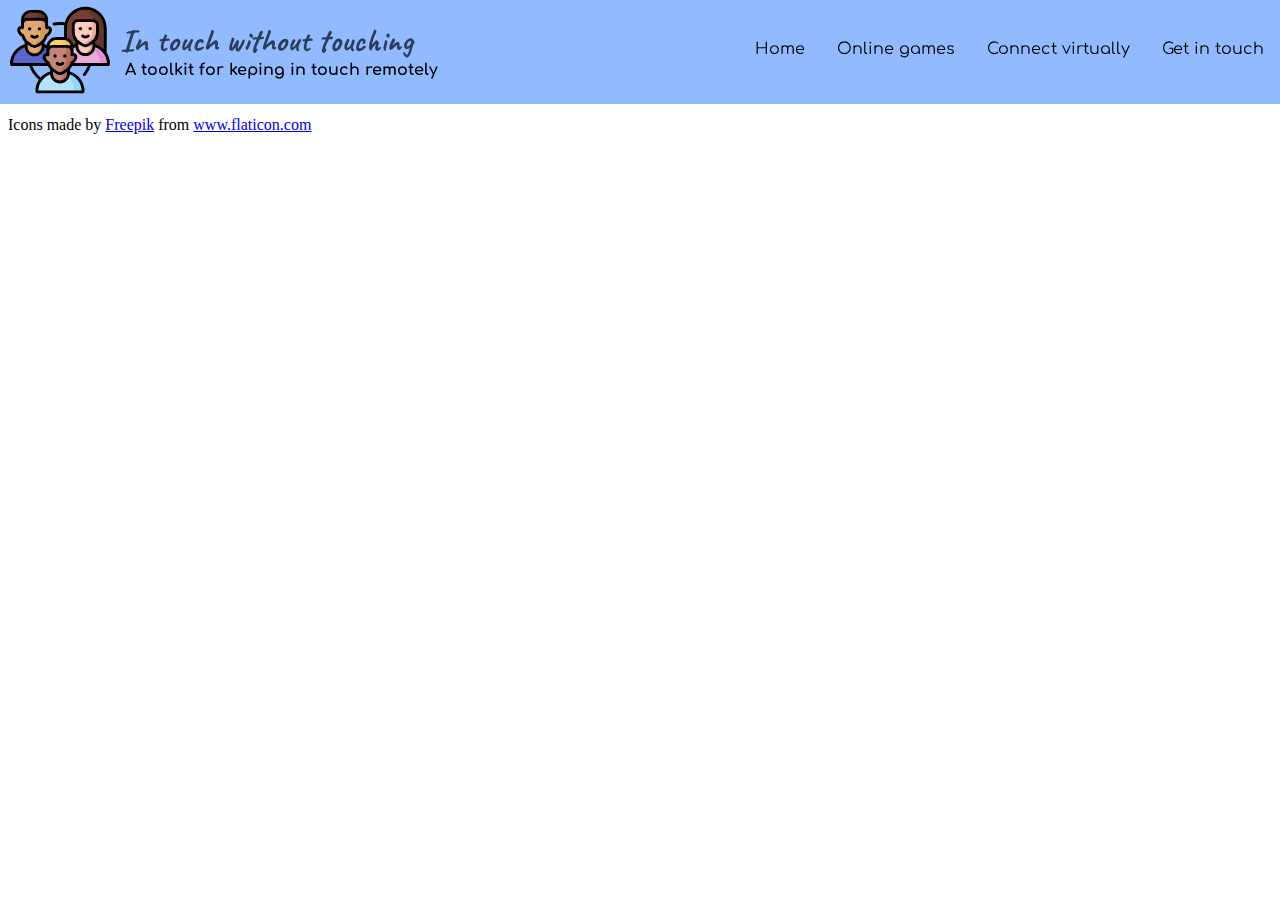
<file: Project/index.html>
<!DOCTYPE html>
<html>
<head>
    <link href="./css/style.css" rel="stylesheet">
</head>
<body>
    <ul id=navigation>
        <li class=nav-logo><img id=logo src="./img/friends.svg"></li>
        <li class=nav-logo>
            <div id=nav-text>
                <h1>In touch without touching</h1>
                <h2>A toolkit for keping in touch remotely</h2>
            </div></li>
        <li class=navigation-item><a href="contact.html">Get in touch</a></li>
        <li class=navigation-item><a href="connect.html">Connect virtually</a></li>
        <li class=navigation-item><a href="games.html">Online games</a></li>
        <li class=navigation-item><a href="index.html">Home</a></li>
    </ul>
    <br>
    <br>
    <br>
    <br>
    <br>
    <br>

</body>
<footer>
    <div>Icons made by <a href="https://www.flaticon.com/authors/freepik" title="Freepik">Freepik</a> from <a href="https://www.flaticon.com/" title="Flaticon">www.flaticon.com</a></div>
</footer>
</html>
</file>
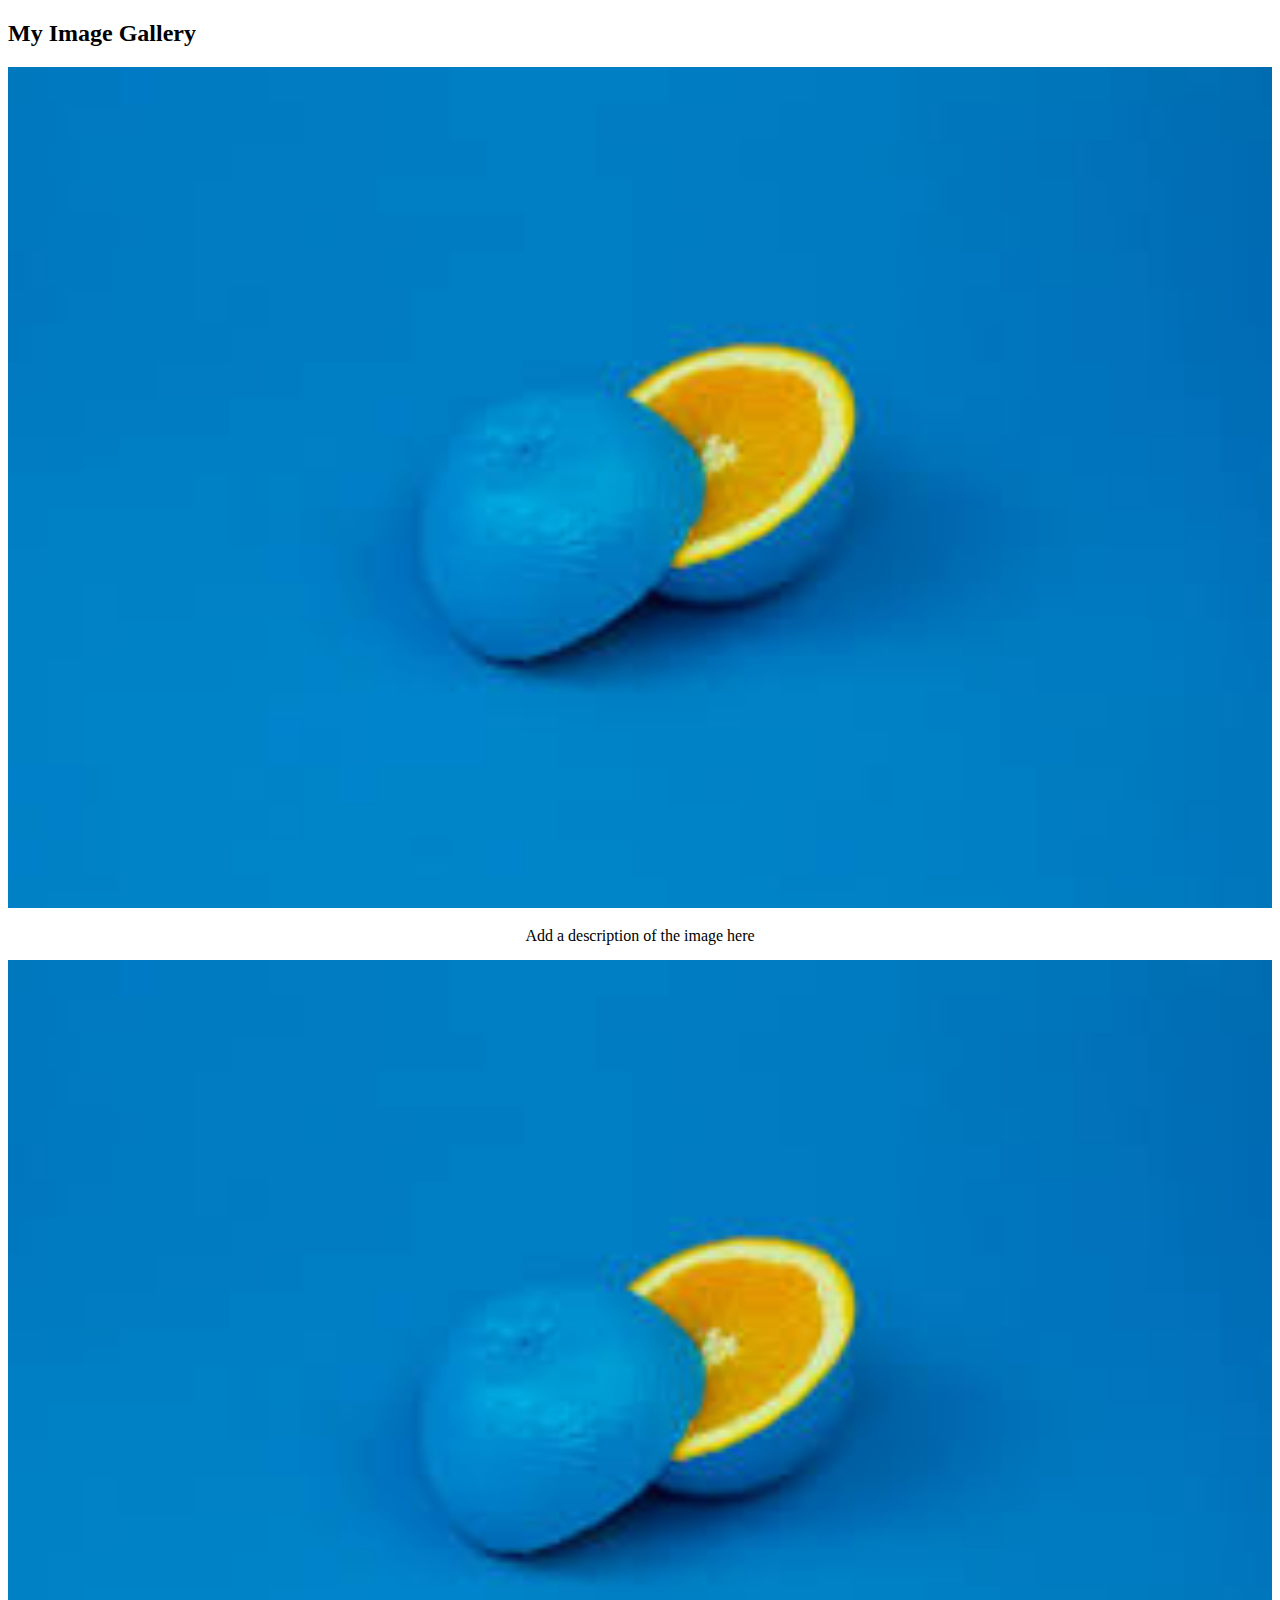
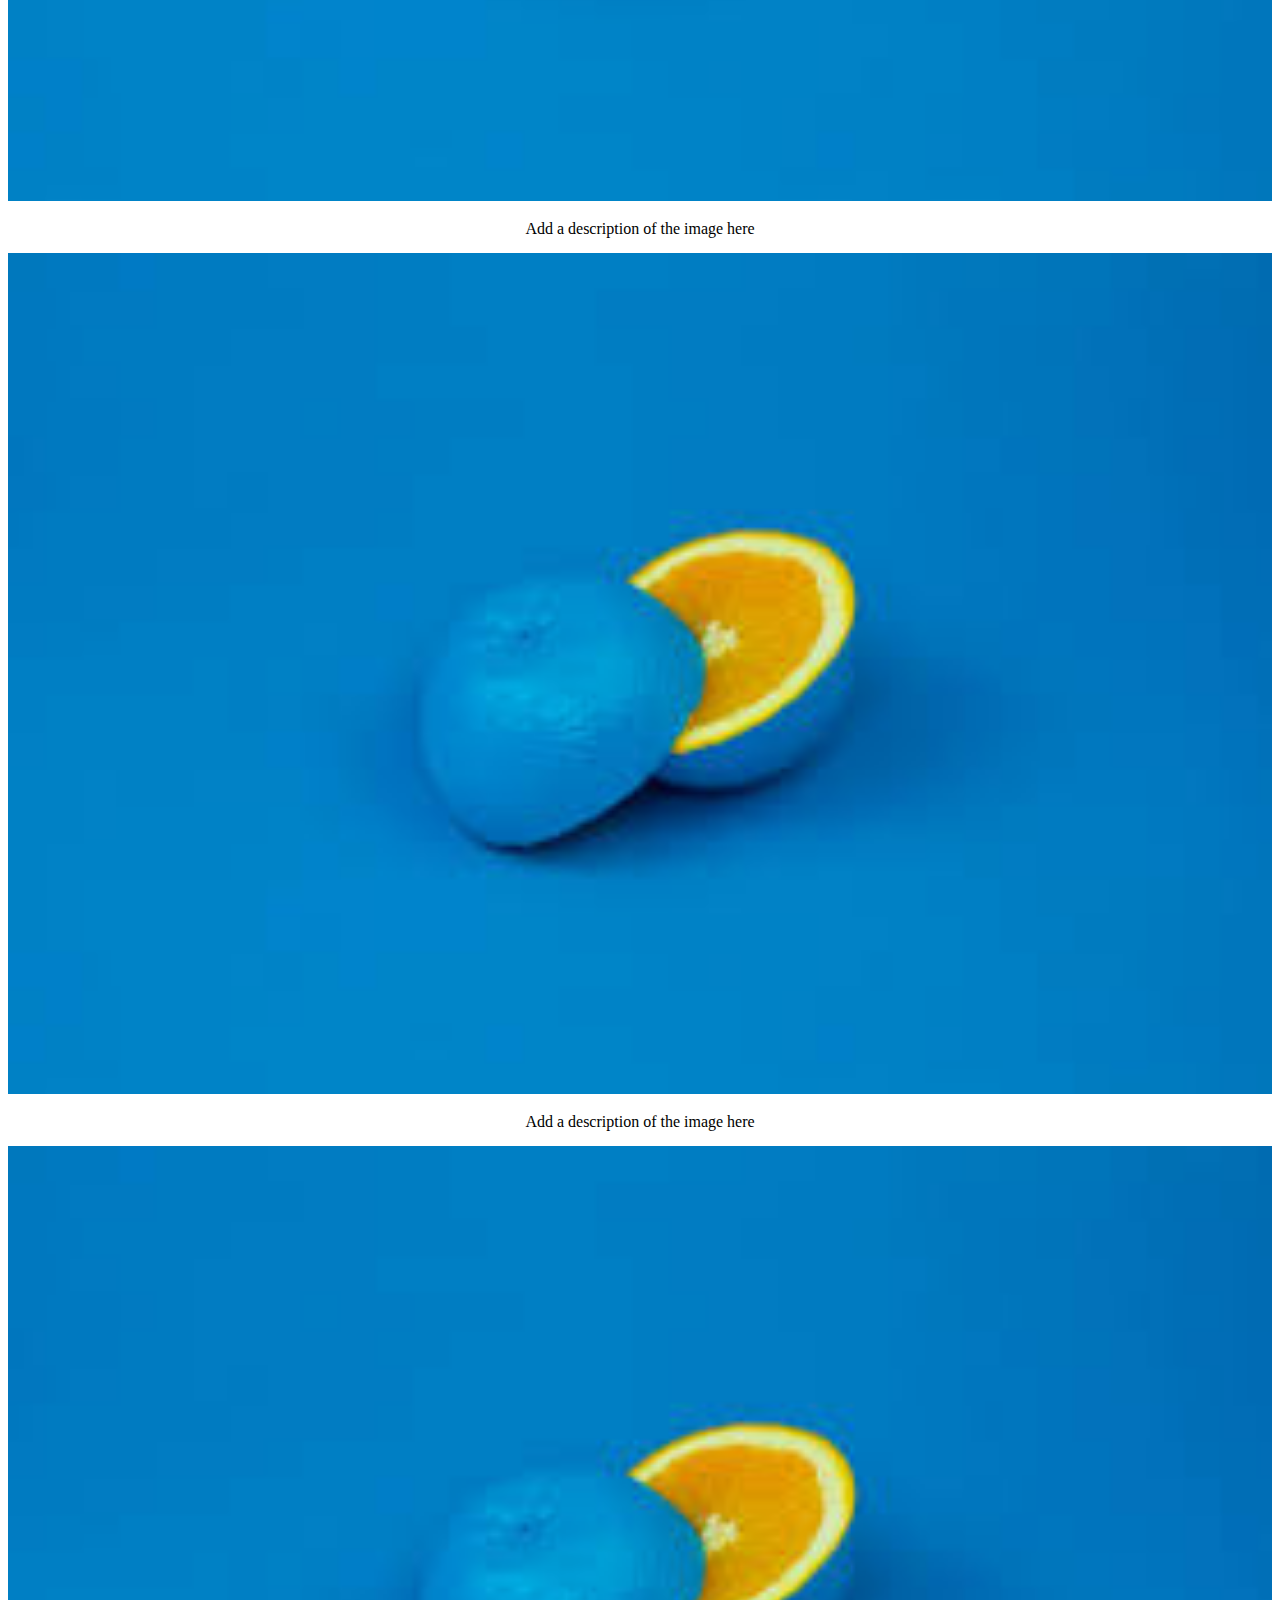
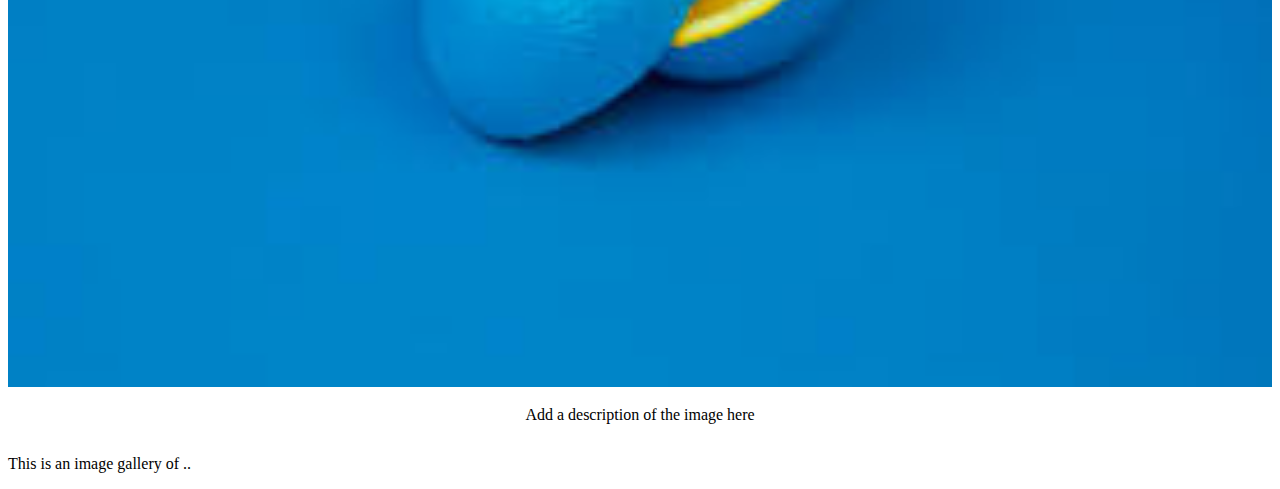
<file: Session 3/index.html>
<!DOCTYPE html>
<html>
<head>
    <link href="style.css" rel="stylesheet">
    <meta name="viewport" content="width=device-width, initial-scale=1.0">
</head>
<body>
    <h2>My Image Gallery</h2>
    <a target="_blank" href="image1.jpg">
        <img src="/Session 3/blue.jpeg" alt="Image 1">  
    </a>
    <div class="desc">Add a description of the image here</div>
    <a target="_blank" href="image2.jpg">
        <img src="/Session 3/blue.jpeg" alt="Image 2">
    </a>
    <div class="desc">Add a description of the image here</div>
    <a target="_blank" href="image3.jpg">
        <img src="/Session 3/blue.jpeg" alt="Image 3">
    </a>
    <div class="desc">Add a description of the image here</div>
    <a target="_blank" href="image4.jpg">
        <img src="/Session 3/blue.jpeg" alt="Image 4">
    </a>
    <div class="desc">Add a description of the image here</div>
    <div>
        <p>This is an image gallery of ..</p>
    </div>
</body>
</html>
</file>
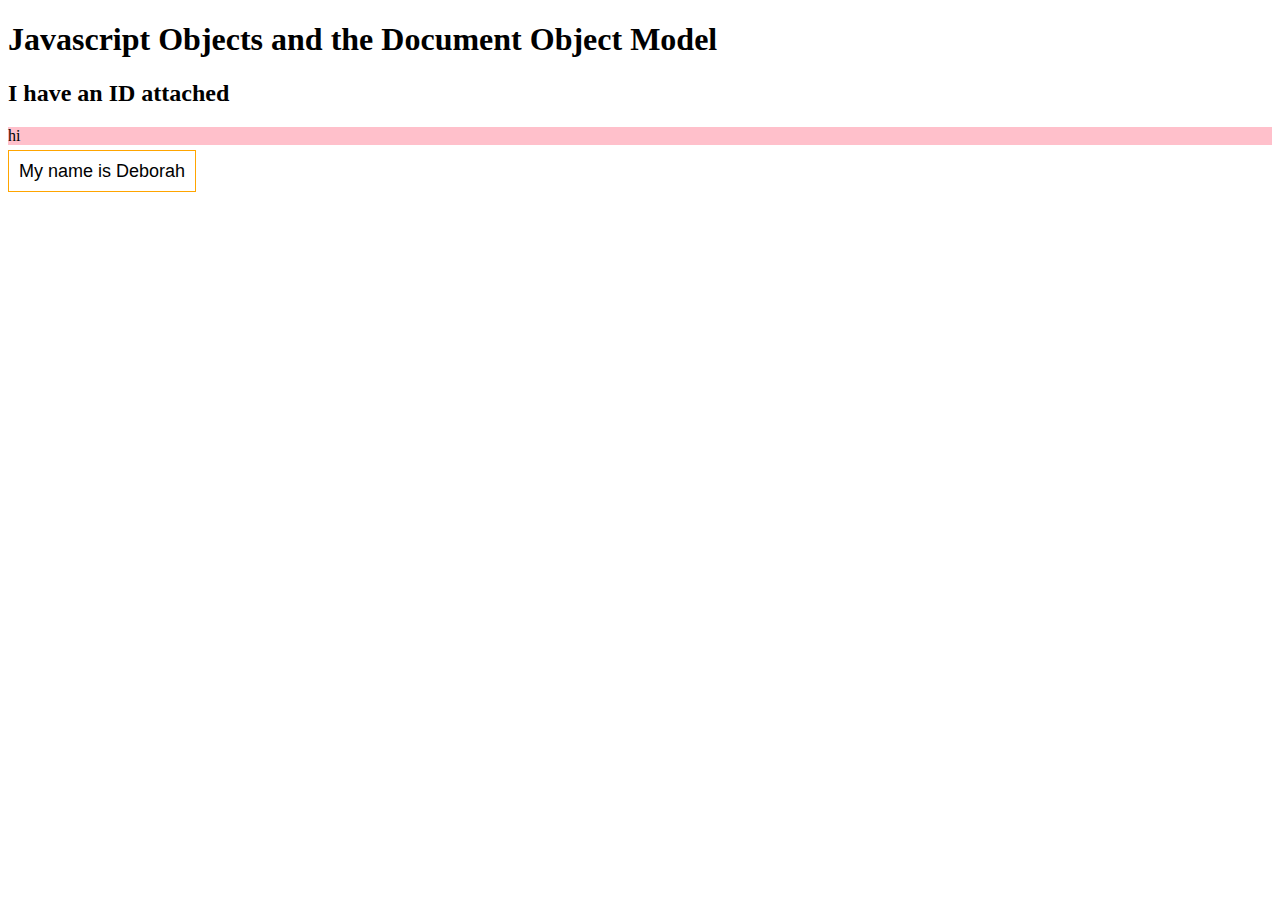
<file: Session 6/index.html>
<!DOCTYPE html>
<html lang="en">

<head>
  <title>Javascript Objects</title>
<!--    <script src="./js/objects.js"></script> -->
</head>

<body>
  <h1>Javascript Objects and the Document Object Model</h1>
  <h2 id="headerID">I have an ID attached</h2>
</body>

</html>
<script src="./js/theDOM.js"></script>
</file>
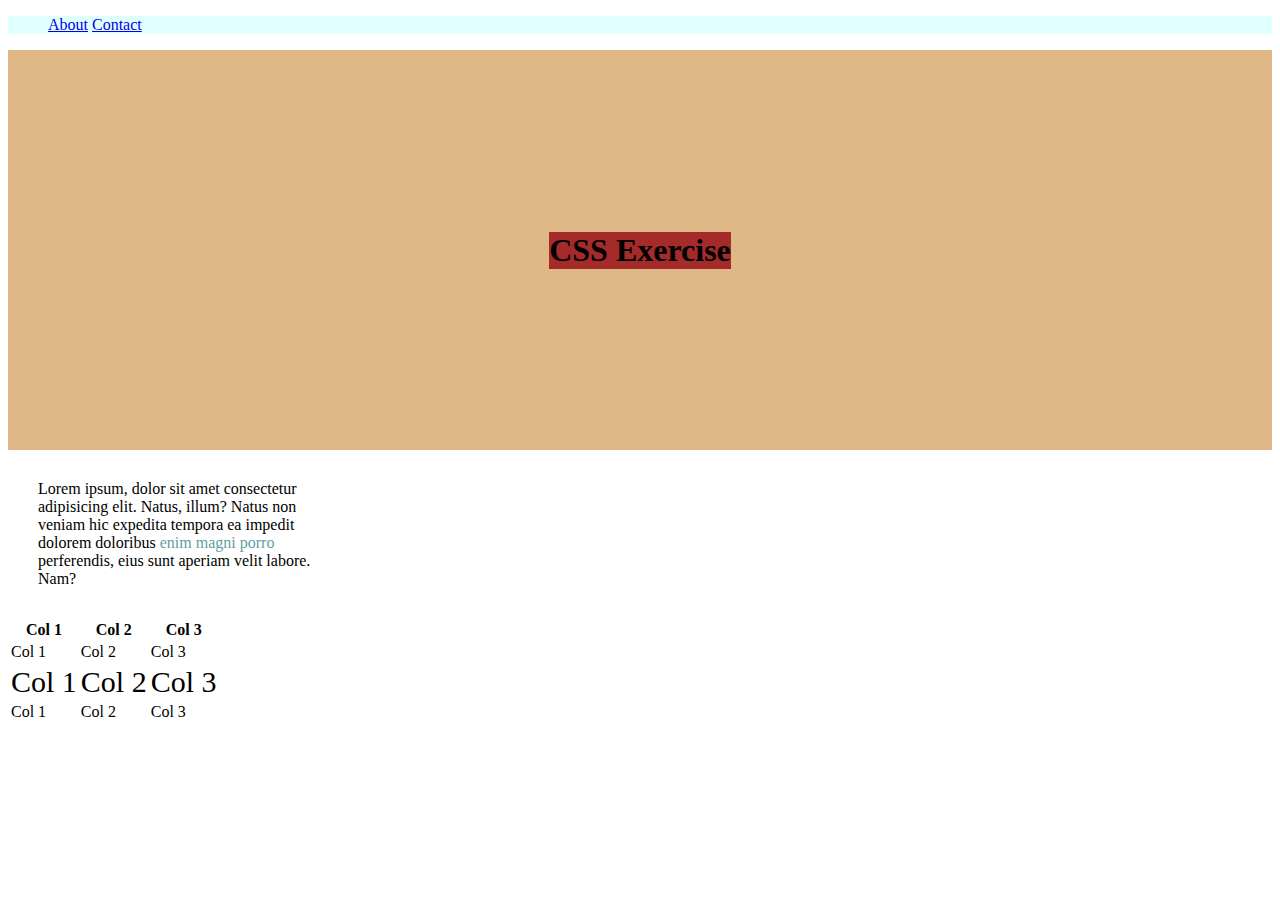
<file: Session 5/starter-code/index.html>
<!DOCTYPE html>
<html lang="en">

  <head>
    <meta charset="UTF-8">
    <meta name="viewport" content="width=device-width, initial-scale=1.0">
    <meta http-equiv="X-UA-Compatible" content="ie=edge">
    <title>CSS Exercise</title>
    <link rel="stylesheet" href="./css/main.css">
  </head>

  <body>
    <!-- Give the nav a background color -->
    <nav>
      <!-- remove the bullet points from the list -->
      <ul>
        <!-- change the display so the links sit next to each other -->
        <li><a href="#">About</a></li>
        <li><a href="#">Contact</a></li>
      </ul>
    </nav>

    <!-- make the header 400px high with a color background -->
    <header>
      <!-- Perfectly center and color the h1 -->
      <h1>CSS Exercise</h1>
    </header>

    <!-- make the p 300px wide with a vertical margin of 30px -->
    <!-- change the color of the specialText class -->
    <p>
      Lorem ipsum, dolor sit amet consectetur adipisicing elit. Natus, illum? Natus non veniam hic expedita tempora ea
      impedit dolorem doloribus <span class="specialText">enim magni porro</span> perferendis, eius sunt aperiam velit
      labore. Nam?
    </p>

    <!-- ONLY change the font size of the first row of the tbody to 30px -->
    <table>
      <thead>
        <tr>
          <th>Col 1</th>
          <th>Col 2</th>
          <th>Col 3</th>
        </tr>
      </thead>
      <tbody>
        <!-- (this one) -->
        <tr>
          <td>Col 1</td>
          <td>Col 2</td>
          <td>Col 3</td>
        </tr>
        <tr>
          <td>Col 1</td>
          <td>Col 2</td>
          <td>Col 3</td>
        </tr>
        <tr>
          <td>Col 1</td>
          <td>Col 2</td>
          <td>Col 3</td>
        </tr>
      </tbody>
    </table>
  </body>

</html>
</file>
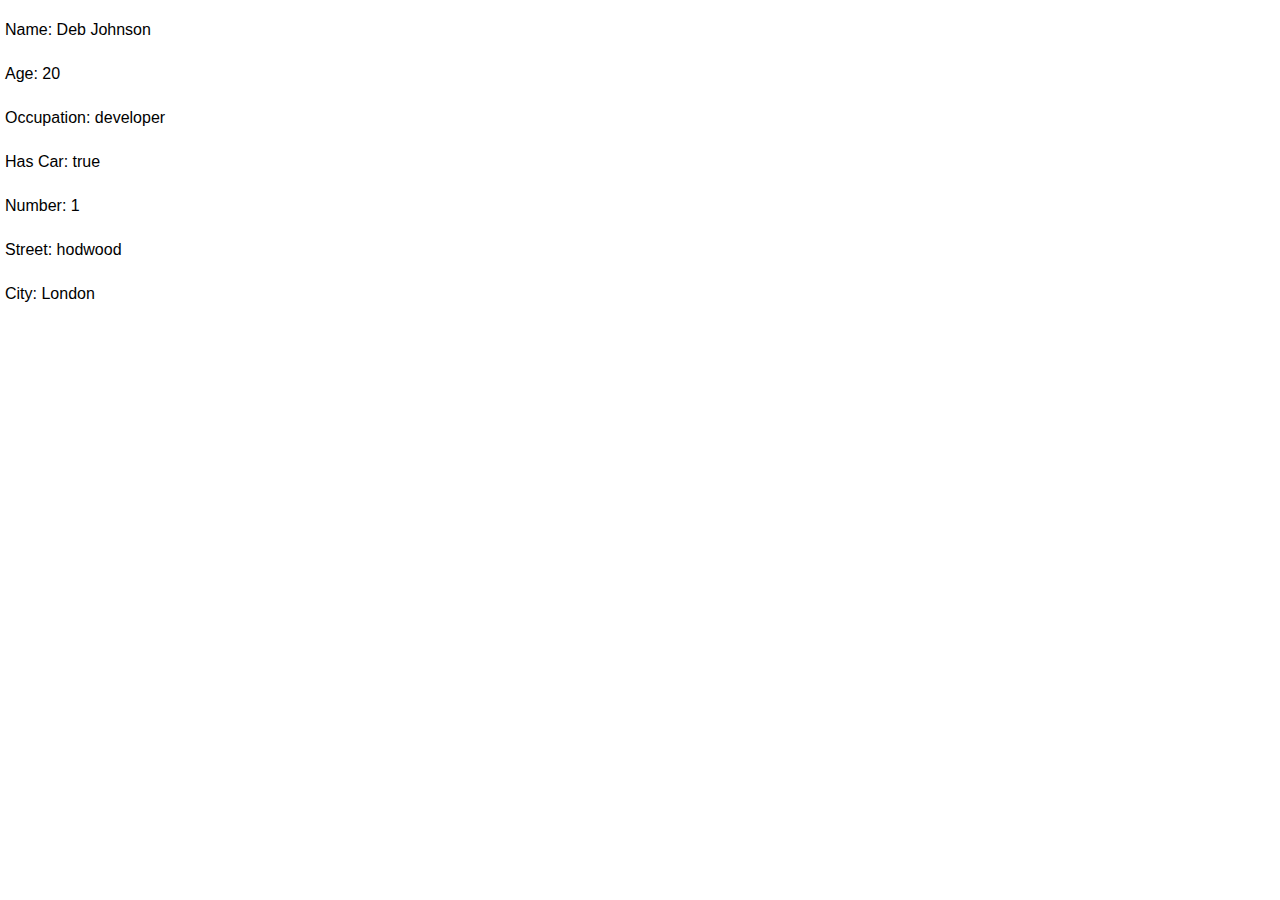
<file: Session 6/starter-code/index.html>
<!DOCTYPE html>
<html lang="en">
<head>
  <title>Objects and the DOM</title>
  <script src="./js/app.js"></script>
  <link rel="stylesheet" href="./css/style.css">
</head>
<body>
  <div class="user">
    <p>Name: <span id="name"></span></p>
    <p>Age: <span id="age"></span></p>
    <p>Occupation: <span id="occupation"></span></p>
    <p>Has Car: <span id="hasCar"></span></p>
    <div id="address">
      <p>Number: <span id="adrsNumber"></span></p>
      <p>Street: <span id="adrsStreet"></span></p>
      <p>City: <span id="adrsCity"></span></p>
    </div>
    <ul id="friends"></ul>
  </div>
</body>
</html>
<script src="./js/app.js"></script>
</file>
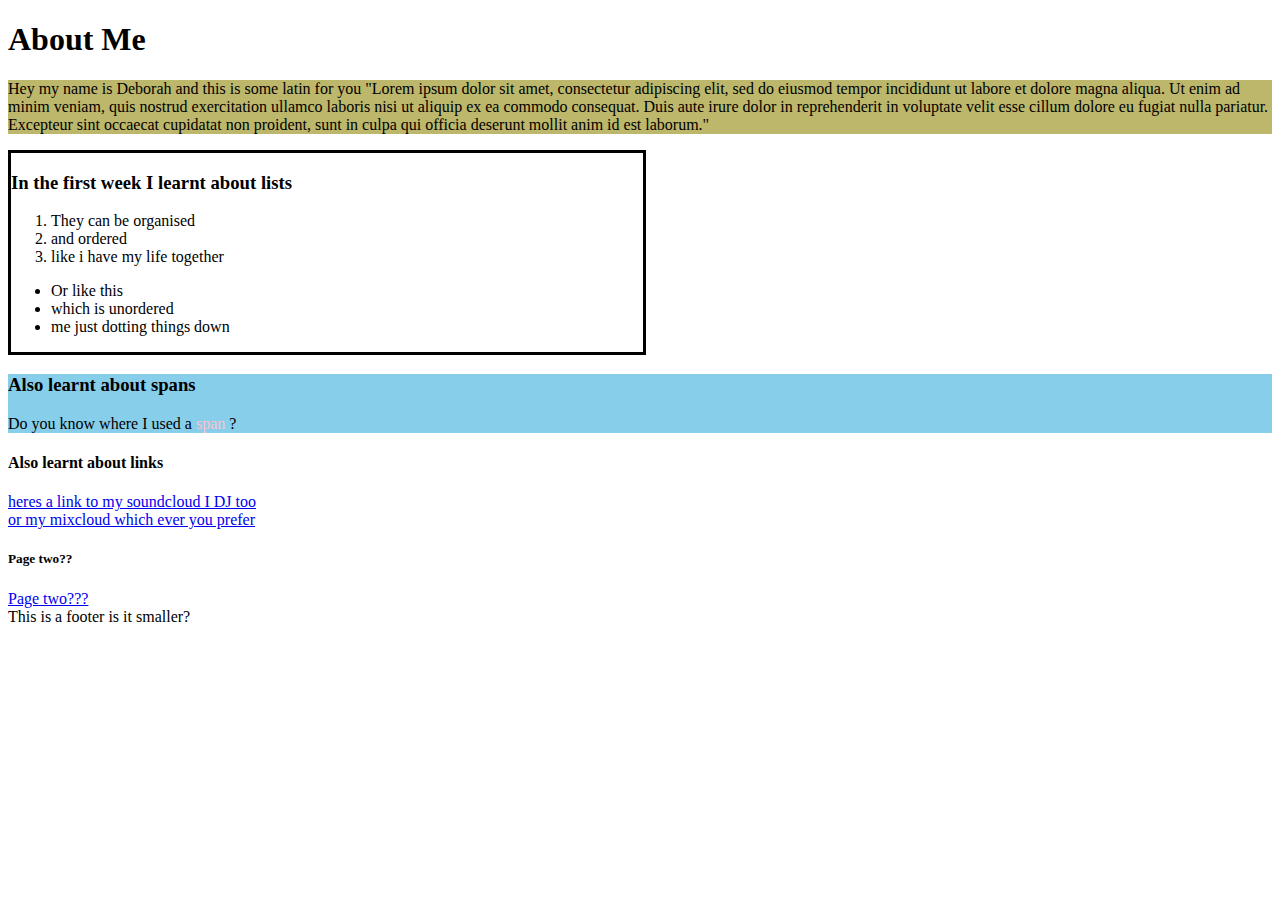
<file: Session1/Homework/index.html>
<!DOCTYPE html>
  <html>

  <head>
    <title>Homework</title>
    <link rel="stylesheet" href="./css/stylesheet.css">
  </head>

  <body>

    <h1> About Me</h1>


    <div class="section1">
      <p>Hey my name is Deborah and this is some latin for you
        "Lorem ipsum dolor sit amet, consectetur adipiscing elit,
        sed do eiusmod tempor incididunt ut labore et dolore magna aliqua.
        Ut enim ad minim veniam, quis nostrud exercitation ullamco laboris nisi ut aliquip ex ea commodo consequat.
        Duis aute irure dolor in reprehenderit in voluptate velit esse cillum dolore eu fugiat nulla pariatur.
        Excepteur sint occaecat cupidatat non proident,
        sunt in culpa qui officia deserunt mollit anim id est laborum." </p>
    </div>



    <article id="article" >
      <h3 > In the first week I learnt about lists</h3>

      <ol>
        <li>They can be organised</li>
        <li>and ordered </li>
        <li>like i have my life together</li>
      </ol>

      <ul>
        <li>Or like this</li>
        <li>which is unordered</li>
        <li>me just dotting things down</li>
      </ul>
    </article>

    <div class="section2">
      <h3>Also learnt about spans</h3>
      <p>Do you know where I used a <span style="color:pink;">span</span> ?</p>

    </div>

    <h4>Also learnt about links</h4>
    <a href="https://soundcloud.com/iammissydee"> heres a link to my soundcloud I DJ too </a> <br>
    <a href="https://www.mixcloud.com/iamMissyDee/"> or my mixcloud which ever you prefer</a>

    <div>
      <h5>Page two??</h5>
      <a href="./page2.html"> Page two???</a>
      <footer> This is a footer is it smaller?</footer>
    </div>



  </body>




  </html>
</file>
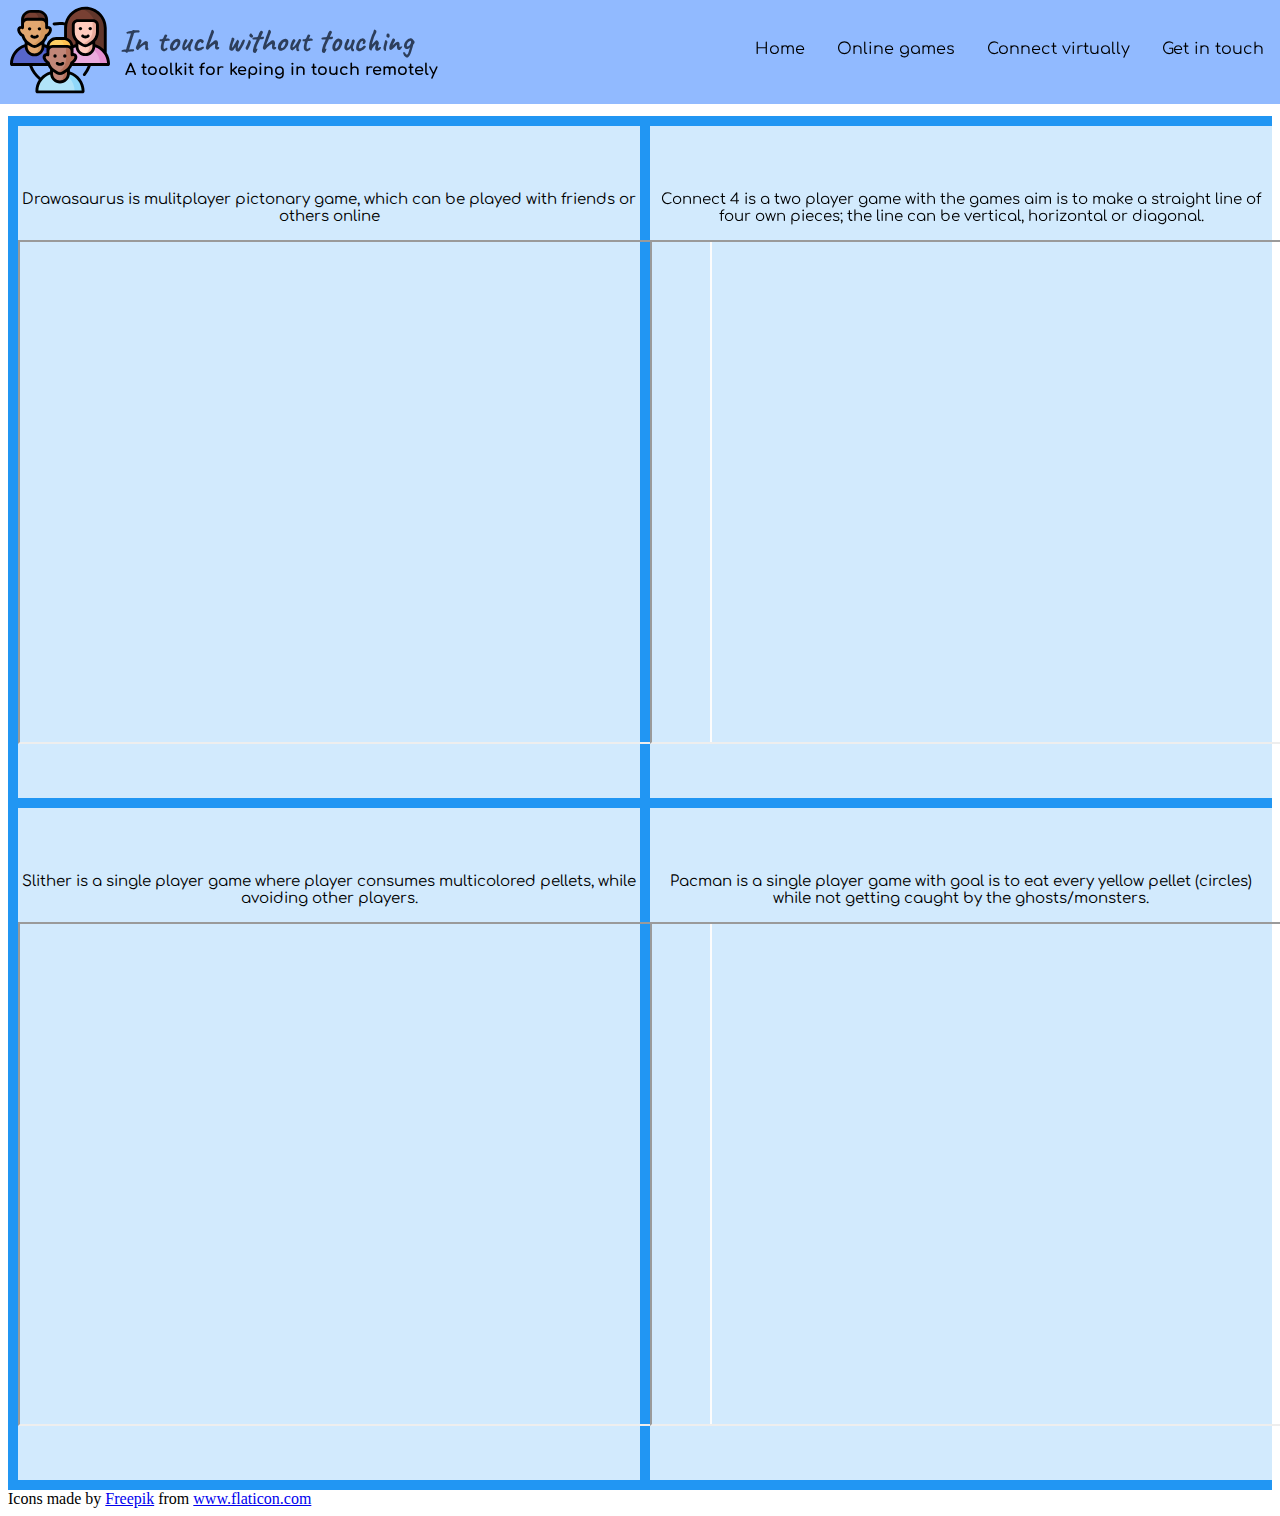
<file: Project/games.html>
<!DOCTYPE html>
<html>
<head>
    <link href="./css/style.css" rel="stylesheet">
    <link href="./css/games.css" rel="stylesheet">

</head>
<body>
    <ul id=navigation>
        <li class=nav-logo><img id=logo src="./img/friends.svg"></li>
        <li class=nav-logo>
            <div id=nav-text>
                <h1>In touch without touching</h1>
                <h2>A toolkit for keping in touch remotely</h2>
            </div></li>
        <li class=navigation-item><a href="contact.html">Get in touch</a></li>
        <li class=navigation-item><a href="connect.html">Connect virtually</a></li>
        <li class=navigation-item><a href="games.html">Online games</a></li>
        <li class=navigation-item><a href="index.html">Home</a></li>
    </ul>
    <br>
    <br>
    <br>
    <br>
    <br>
    <br>
   
    <div class="grid-container">
        <div> 
            <p> Drawasaurus is mulitplayer pictonary game, which can be played with friends or others online</p>
            <iframe src="https://www.drawasaurus.org" width="690px" height=500px></iframe> </div>
        <div> 
            <p> Connect 4 is a two player game with the games aim is to make a straight line of four own pieces; the line can be vertical, horizontal or diagonal.</p>
            <iframe src="http://connect-4.org" width="690px" height=500px ></iframe> </div>
        <div> 
            <p>Slither is a single player game where player consumes multicolored pellets, while avoiding other players.</p>
            <iframe src="http://slither.io" width="690px" height=500px ></iframe> </div>  
        <div>
            <p> Pacman is a single player game with goal is to eat every yellow pellet (circles) while not getting caught by the ghosts/monsters. </p>
            <iframe src="http://macek.github.io/google_pacman/" width="690px" height=500px></iframe></div>
        
      </div>


      
</body>





<footer>
    <div>Icons made by <a href="https://www.flaticon.com/authors/freepik" title="Freepik">Freepik</a> from <a href="https://www.flaticon.com/" title="Flaticon">www.flaticon.com</a></div>
</footer>
</html>
</file>
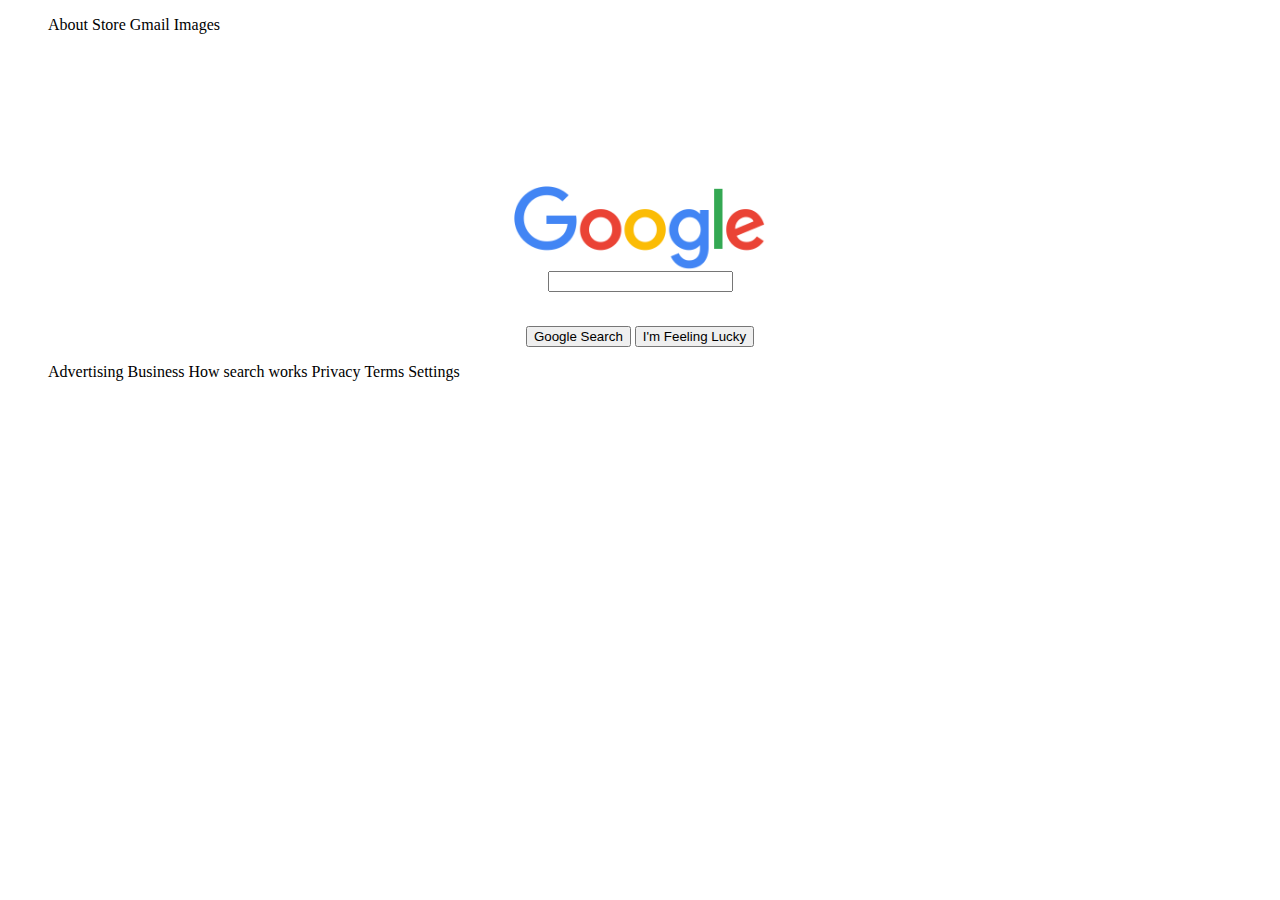
<file: Session 3/google.html>
<!DOCTYPE html>
<html>
<head>
    <link href="google.css" rel="stylesheet">
    <meta name="viewport" content="width=device-width, initial-scale=1.0">
</head>
<body>
        <ul>
            <li> About </li>
            <li> Store </li>
            <li> Gmail </li>
            <li> Images </li>
        </ul>




        <img src="/Session 3/googlelogo.png" alt= "google">


<form class="search">
<input type="text" class="form-search">
</form>

<div class="button">
    <button type="button">Google Search </button>
    <button type="button">I'm Feeling Lucky</button>
</div>


<footer>
        <ul>
            <li> Advertising </li>
            <li> Business </li>
            <li> How search works </li>
            <li> Privacy </li>
            <li> Terms </li>
            <li>Settings</li>
        </ul>
</footer>
   
</body>
</html>
</file>
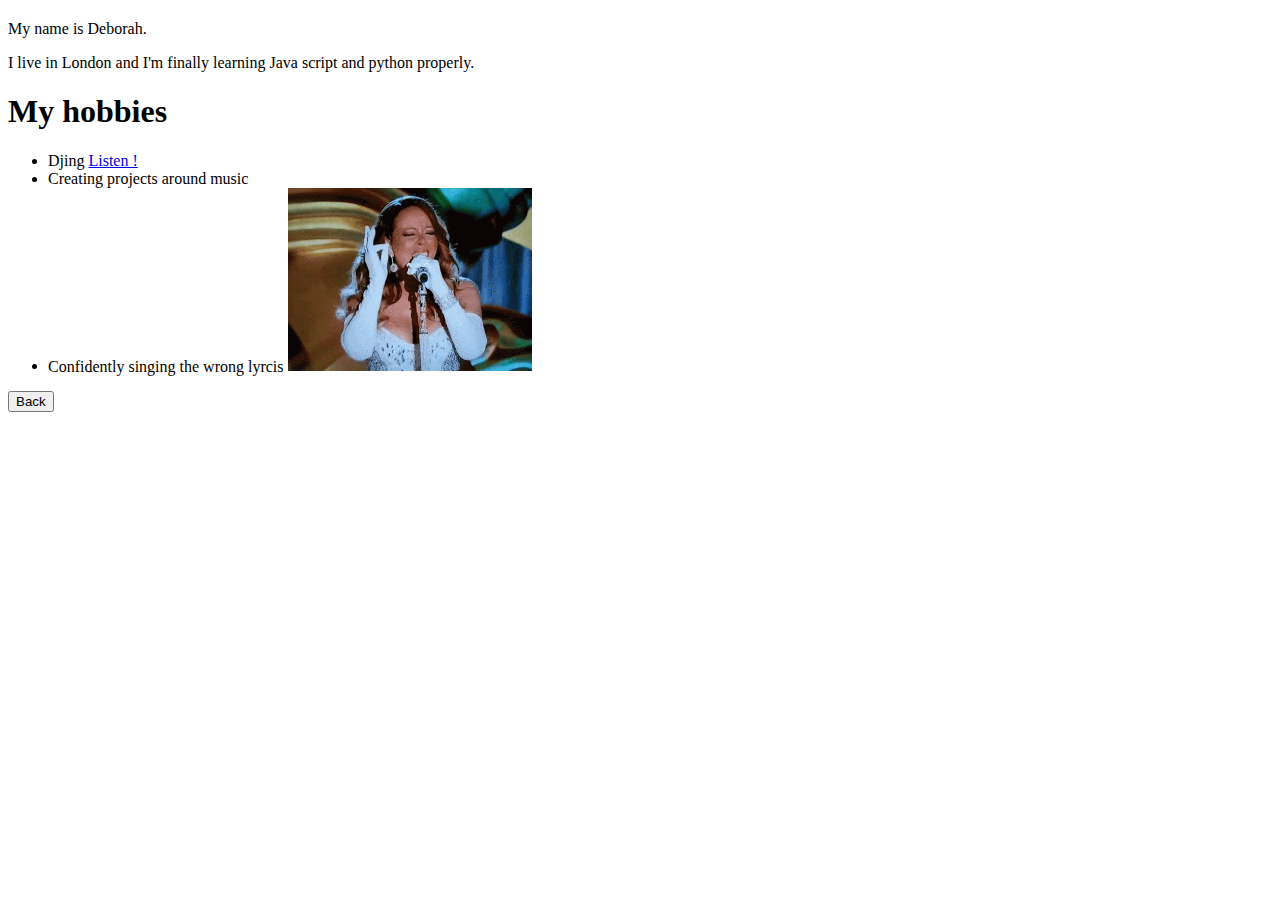
<file: Session 4/about.html>
<!DOCTYPE html>
<html>
  <head>
    <title> About</title>
  </head>




  <body>
    <h2 id="About"></h2>


    <p>  My name is Deborah.</p>
    <p>  I live in London and I'm finally learning
         Java script and python properly.
       </p>

  <h1> My hobbies</h1>
      <ul>
        <li> Djing   <a href="https://soundcloud.com/iammissydee/march-madness">Listen !</a> </li>
        <li> Creating projects around music </li>
        <li> Confidently singing the wrong lyrcis
          <img src="tenor.gif" alt="singing" width="20%" height="20%">
         </li>
      </ul>

<div class ="button">
  <button type ="button" class="back btn" onclick=location.href='home.html';> Back  </button>
</div>
  </body>
</html>
</file>
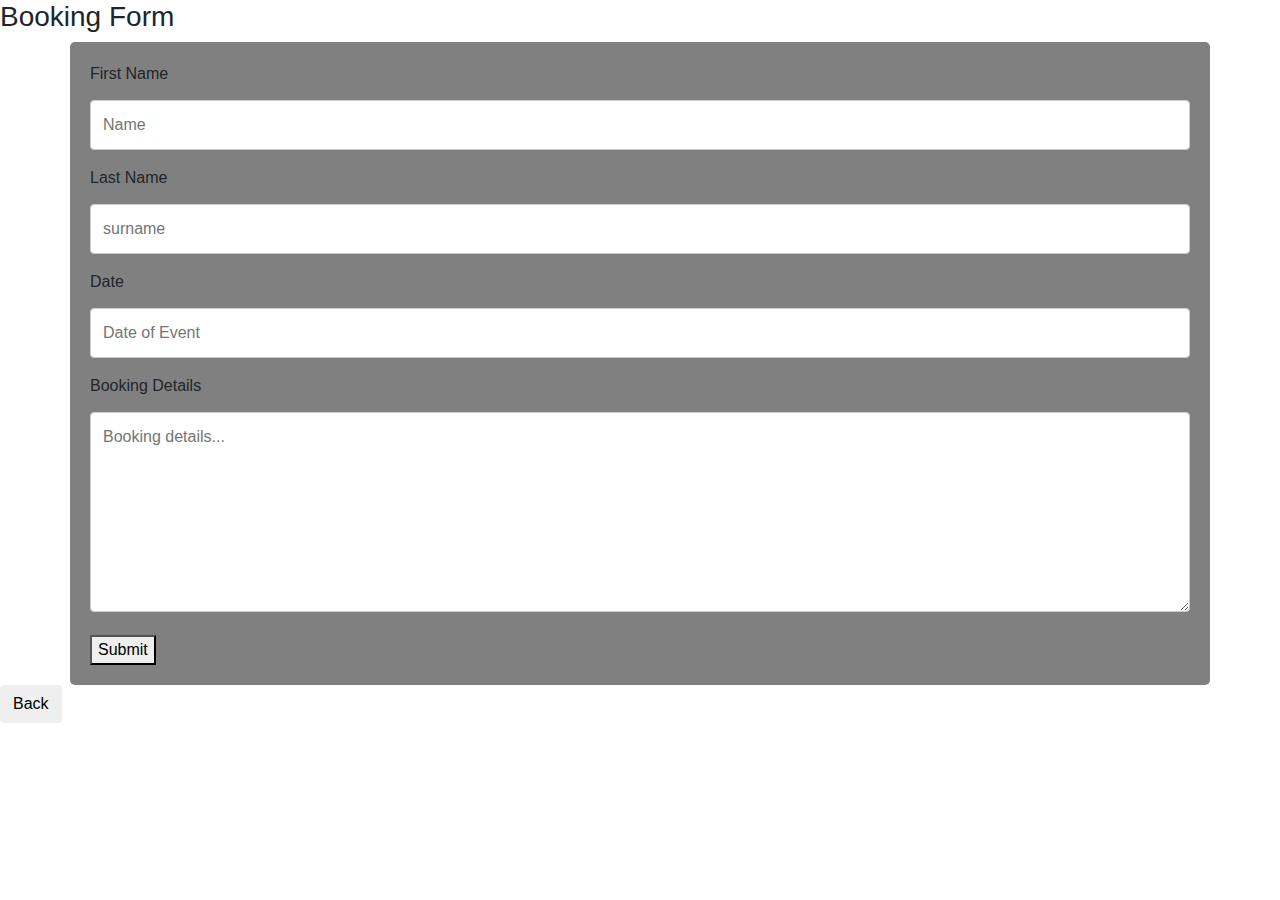
<file: Session 4/booking.html>
<!DOCTYPE html>
<html>
  <head>
    <title>Book Missy Dee</title>
<link rel="stylesheet" href="https://maxcdn.bootstrapcdn.com/bootstrap/4.0.0/css/bootstrap.min.css" integrity="sha384-Gn5384xqQ1aoWXA+058RXPxPg6fy4IWvTNh0E263XmFcJlSAwiGgFAW/dAiS6JXm" crossorigin="anonymous">
<style>
body {font-family: Arial, Helvetica, sans-serif;}
* {box-sizing: border-box;}
    input[type=text], select, textarea {
      width: 100%;
      padding: 12px;
      border: 1px solid #ccc;
      border-radius: 4px;
      box-sizing: border-box;
      margin-top: 6px;
      margin-bottom: 16px;
      resize: vertical;
    }

.container {
      border-radius: 5px;
      background-color: grey;
      padding: 20px;
    }

button:hover {
              background-color: orange;
          }

</style>
  </head>
  <body>
<h3> Booking Form </h3>
  <div class="container">

      <label for="fname">First Name</label>
      <input name="name" type="text" placeholder="Name">

        <label for="lname">Last Name</label>
        <input name="surname" type="text" placeholder="surname">

        <label for="date">Date</label>
        <input name="date" type="text" placeholder="Date of Event">

        <label for="details">Booking Details</label>
         <textarea id="subject" name="subject" placeholder="Booking details..." style="height:200px"></textarea>

         <button type ="submit" class="Submit"> Submit</button>

  </div>



<div class ="button">
  <button type ="button" class="back btn" onclick=location.href='home.html';> Back  </button>
</div>
  </body>
</html>
</file>
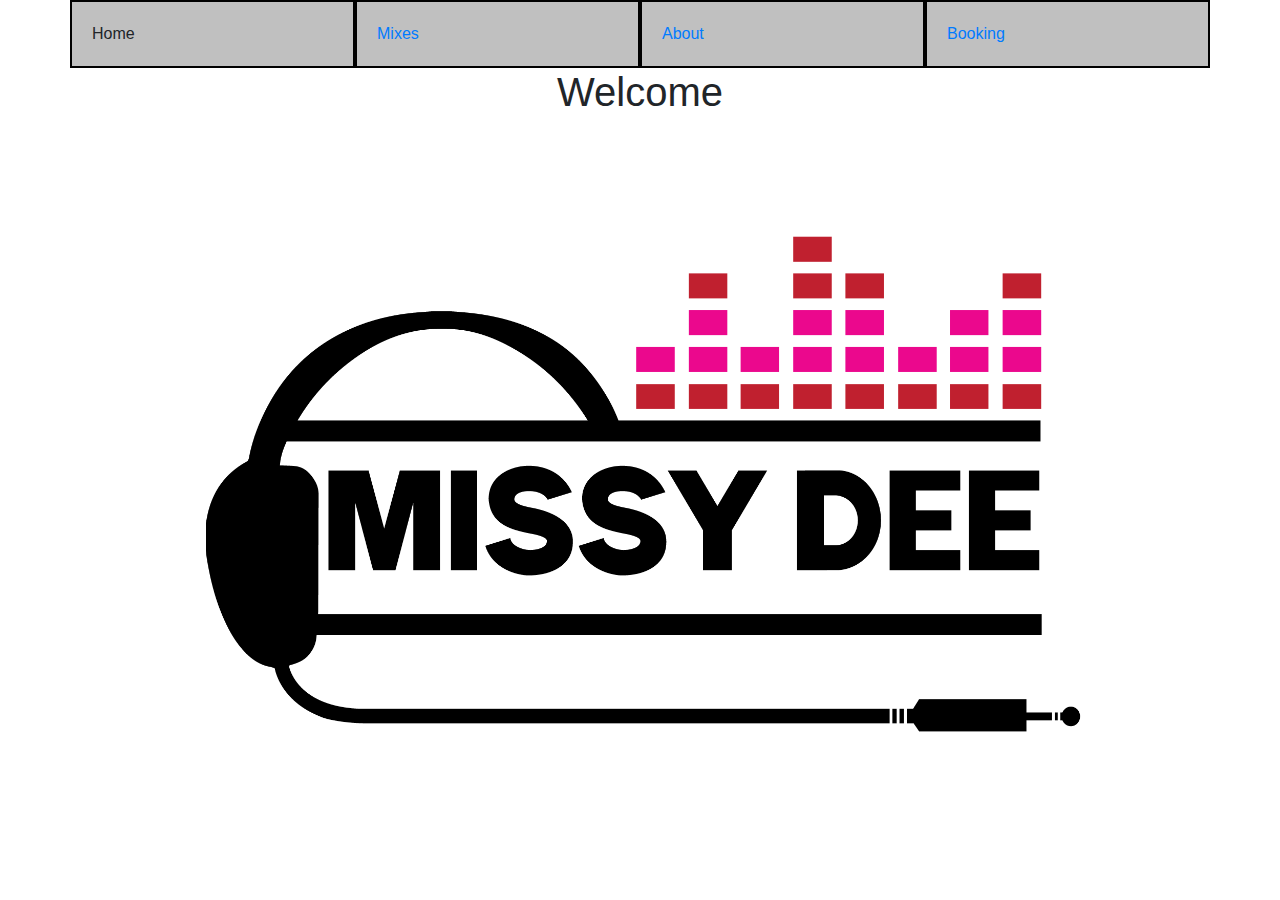
<file: Session 4/home.html>
<!DOCTYPE html>
<html>
    <head>
        <title>Missy Dee</title>
          <link rel="stylesheet" href="stylesheet.css">

          <link rel="stylesheet" href="https://maxcdn.bootstrapcdn.com/bootstrap/4.0.0/css/bootstrap.min.css" integrity="sha384-Gn5384xqQ1aoWXA+058RXPxPg6fy4IWvTNh0E263XmFcJlSAwiGgFAW/dAiS6JXm" crossorigin="anonymous">
              <style>
                    .row > div {
                        padding: 20px;
                        background-color: silver;
                        border: 2px solid black;
                    }
                </style>

    </head>
    <body>
      <div class="container">
                  <div class="row">
                      <div class="col-lg-3 col-sm-6">
                      Home
                      </div>
                      <div class="col-lg-3 col-sm-6">
                          <a href="https://soundcloud.com/iammissydee">Mixes</a>
                      </div>
                      <div class="col-lg-3 col-sm-6">
                            <a href="about.html">About</a>
                      </div>
                      <div class="col-lg-3 col-sm-6">
                          <a href="booking.html"> Booking </a>
                      </div>
                  </div>
              </div>


<h1> Welcome </h1>

    </body>

</html>
</file>
<file: Project/css/style.css>
@import url('https://fonts.googleapis.com/css2?family=Caveat:wght@400;700&family=Comfortaa:wght@300;400;500;600;700&display=swap');


#navigation {
  list-style-type: none;
  margin: 0;
  padding: 0;
  overflow: hidden;
  background-color: rgba(130, 176, 255, 0.877);
  top: 0;
  width: 100%;
  position: fixed;
  left: 0;
}

.navigation-item {
  float: right;
}

.navigation-item a {
  display: block;
  color: black;
  text-align: center;
  padding: 14px 16px;
  text-decoration: none;
  font-family: 'Comfortaa', cursive;
  padding-top: 40px;
  height: 100%;
}

.navigation-item a:hover {
  font-weight: 1000;
}

.nav-logo {
  float: left;
  display: block;
}

#logo {
  width: 100px;
  padding-left: 10px;
}

h1 {
  font-family: 'Caveat', cursive;
  margin: 0px;
  color:  rgba(32, 45, 68, 0.877);;
  padding-left: 10px;
  padding-top: 20px
}

h2 {
  font-family: 'Comfortaa', cursive;
  margin: 0px;
  font-size: 16px;
  padding-left: 15px;
}
</file>
<file: Session 3/style.css>
img {
    width: 100%;
}
.desc {
    padding: 15px;
    text-align: center;
}
@media (max-width: 700px) {
}
</file>
<file: Session 5/starter-code/css/main.css>
nav{
    background: lightcyan;
}

ul{
    list-style: none;
  
}
ul li{
    display: inline;
}
header{
    height: 400px;
    background: burlywood;
    display: flex;
    align-items: center;
    justify-content: center;
}
h1{
    background: brown;
    
   
}
p{
    width:300px;
    margin: 30px;
}
.specialText{
    color: cadetblue;
}

table tbody tr:nth-child(2) {
   
    font-size: 30px;
}
</file>
<file: Session 6/starter-code/css/style.css>
body {
  font-family: sans-serif;
  margin: 0;
}

p {
  padding: 5px;
}
</file>
<file: Session1/Homework/css/stylesheet.css>
.section1{
    background-color: darkkhaki;
}

.section2{
    background-color: skyblue;
}

#article{
    width: 50%;
    height: 100%;
    border: solid;
}
</file>
<file: Project/css/games.css>
.grid-container {
    display: grid;
    grid-template-columns: 50% 50% ;
    grid-gap: 10px;
    background-color: #2196F3;
    padding: 10px;
  }
  
  .grid-container > div  {
    background-color: rgba(255, 255, 255, 0.8);
    text-align: center;
    padding: 50px 0;
    font-size: 15px;
    font-family: 'Comfortaa', cursive;

  }
</file>
<file: Session 3/google.css>
.button {
    border: none;
    text-align: center;
    padding-top: 30px;
    margin: 4px 2px;
    cursor: pointer;
  }


 footer ul li {
    list-style-type: none;
    margin: 0;
    padding: 0;
    overflow: hidden;
    display: inline;
  }

ul li {
list-style-type: none;
display: inline;
}

#form-search {
    width: 50%;
    display: flex;
    flex: 100%;
  
}

.search {
    text-align: center;
}

img {
    display: block;
    margin-left: auto;
    margin-right: auto;
    width: 20%;
    margin-top: 12%;
}
</file>
<file: Session 4/stylesheet.css>
h1 {
    color:  purple;
   display: flex;
   flex-direction: column;
   justify-content: center;
   text-align: center;
}

@media (min-width: 500px) {
                body {
                    background-image: url('logo.jpg');
                    background-size: cover;
                    background-position: top;
                }
  }
</file>
